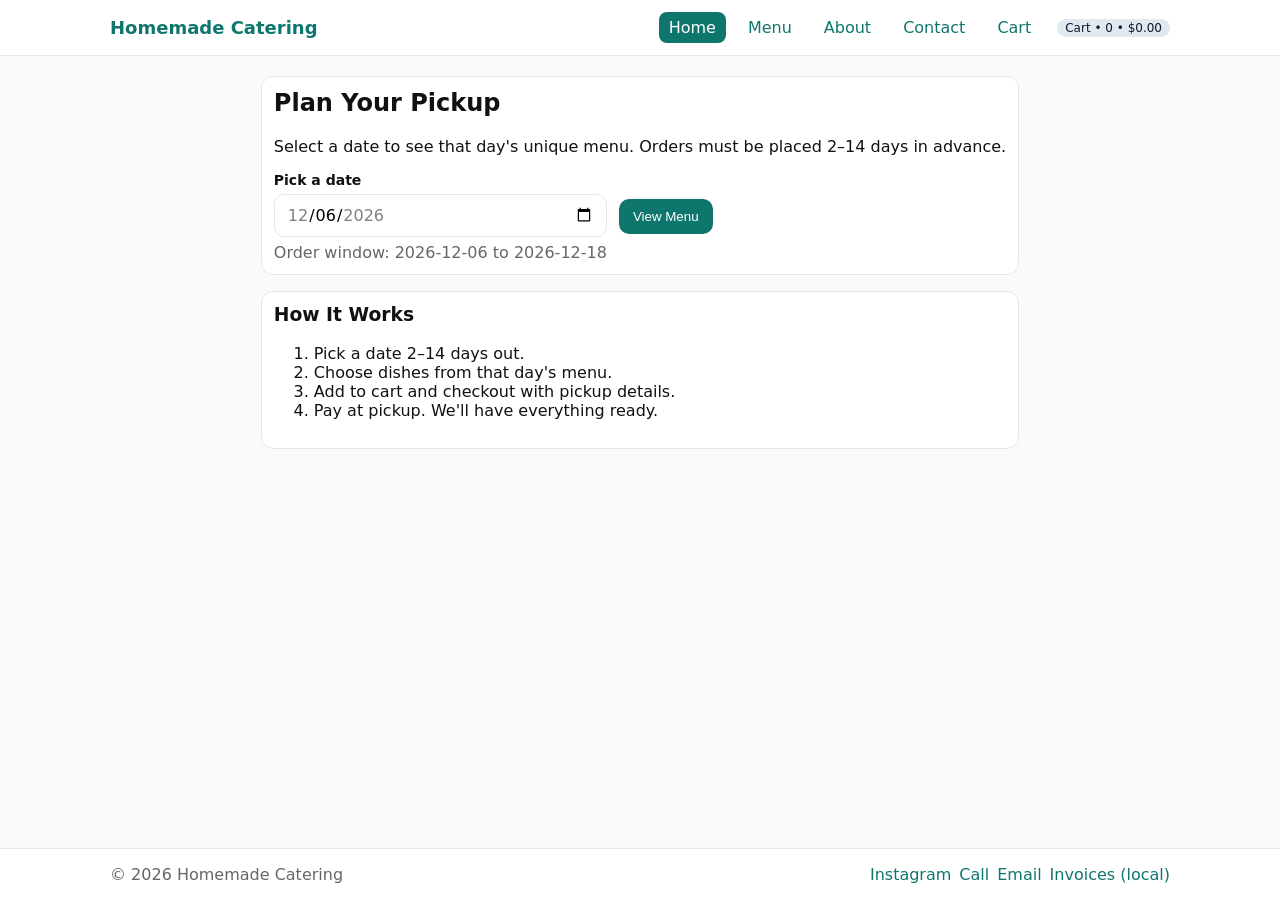
<file: v1/index.html>
<!doctype html>
<html lang="en">
  <head>
    <meta charset="UTF-8" />
    <meta name="viewport" content="width=device-width, initial-scale=1.0" />
    <meta name="description" content="Homemade Food Catering Service" />
    <title>Homemade Catering</title>
    <script type="module" crossorigin src="./assets/index-DetwVa76.js"></script>
    <link rel="stylesheet" crossorigin href="./assets/index-DfPEbWnN.css">
  </head>
  <body>
    <div id="root"></div>
  </body>
  </html>
</file>
<file: v1/assets/index-DfPEbWnN.css>
:root{--bg:#fafafa;--text:#111;--muted:#666;--accent:#0f766e;--accent-2:#115e59;--border:#e5e7eb;--card:#fff}*{box-sizing:border-box}html,body,#root{height:100%}body{margin:0;font-family:system-ui,-apple-system,Segoe UI,Roboto,Helvetica,Arial,sans-serif;background:var(--bg);color:var(--text)}.app-shell{min-height:100%;display:flex;flex-direction:column}.main{flex:1;max-width:1100px;margin:0 auto;padding:20px}a{color:var(--accent);text-decoration:none}a:hover{text-decoration:underline}.header{border-bottom:1px solid var(--border);background:var(--card)}.header-inner{max-width:1100px;margin:0 auto;display:flex;align-items:center;gap:16px;padding:12px 20px}.brand{font-weight:700;font-size:18px;color:var(--accent)}.nav{margin-left:auto;display:flex;gap:12px;flex-wrap:wrap}.nav a{padding:6px 10px;border-radius:8px}.nav a.active{background:var(--accent);color:#fff;text-decoration:none}.grid{display:grid;grid-template-columns:repeat(12,1fr);gap:16px}.card{background:var(--card);border:1px solid var(--border);border-radius:12px;overflow:hidden}.card-body{padding:12px}.card img{width:100%;height:160px;object-fit:cover;display:block}.controls{display:flex;gap:12px;flex-wrap:wrap;align-items:center}.btn{background:var(--accent);color:#fff;border:none;border-radius:10px;padding:10px 14px;cursor:pointer}.btn.secondary{background:#334155}.btn.ghost{background:transparent;border:1px solid var(--border);color:var(--text)}.btn:disabled{opacity:.6;cursor:not-allowed}.input,select,textarea{border:1px solid var(--border);border-radius:10px;padding:10px 12px;font:inherit;background:#fff}label{font-weight:600;font-size:14px}.field{display:flex;flex-direction:column;gap:6px}.fields{display:grid;grid-template-columns:repeat(12,1fr);gap:14px}.col-12,.col-6{grid-column:span 12}@media (min-width:720px){.col-6{grid-column:span 6}}.list{display:flex;flex-direction:column;gap:12px}.row{display:flex;align-items:center;gap:12px}.spacer{height:16px}.muted{color:var(--muted)}.badge{display:inline-block;padding:2px 8px;border-radius:999px;background:#e2e8f0;color:#0f172a;font-size:12px}.table{width:100%;border-collapse:collapse}.table th,.table td{border:1px solid var(--border);padding:6px 8px;text-align:left}.footer{border-top:1px solid var(--border);background:var(--card)}.footer-inner{max-width:1100px;margin:0 auto;padding:16px 20px;display:flex;flex-wrap:wrap;gap:12px;justify-content:space-between;color:var(--muted)}
</file>
